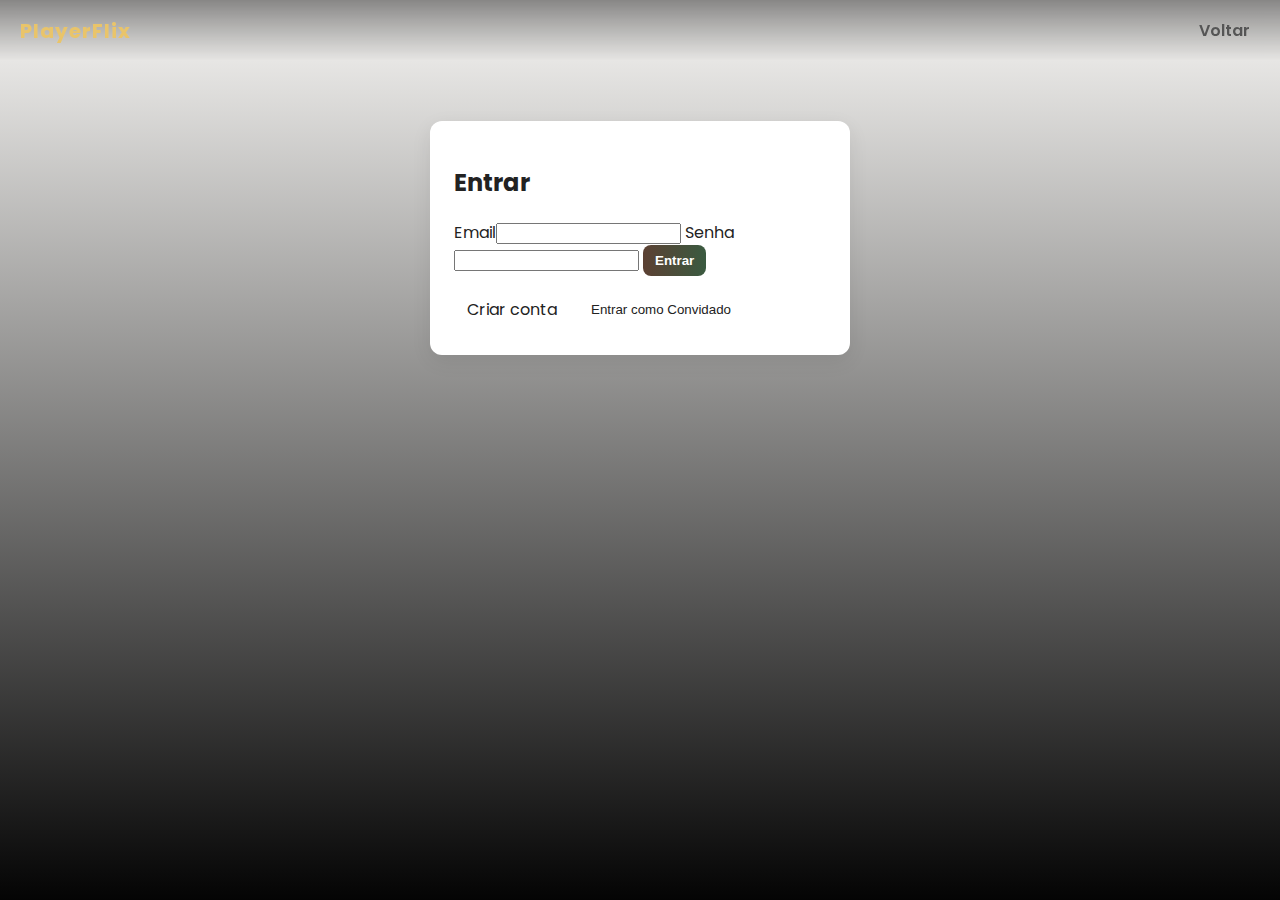
<file: login.html>
<!DOCTYPE html>
<html lang="pt-BR">

<head>
    <meta charset="utf-8" />
    <meta name="viewport" content="width=device-width,initial-scale=1" />
    <title>Login - PlayerFlix</title>
    <link href="https://fonts.googleapis.com/css2?family=Poppins:wght@300;700&display=swap" rel="stylesheet">
    <link rel="stylesheet" href="styles.css">
</head>

<body>
    <header class="navbar">
        <div class="brand">PlayerFlix</div>
        <nav class="navlinks">
            <a href="index.html" class="nav-link">Voltar</a>
        </nav>
    </header>

    <main style="display:flex;align-items:center;justify-content:center;padding:60px 20px">
        <section
            style="max-width:420px;width:100%;background:var(--panel);padding:24px;border-radius:12px;box-shadow:var(--shadow)">
            <h2>Entrar</h2>
            <form id="loginForm">
                <label>Email<input type="email" name="email" required></label>
                <label>Senha<input type="password" name="password" required></label>
                <button class="btn primary" type="submit">Entrar</button>
            </form>
            <div style="margin-top:12px;display:flex;gap:8px">
                <a href="register.html" class="btn">Criar conta</a>
                <!-- Botão de convidado: tem atributo data-guest que o script procura -->
                <button class="btn" data-guest>Entrar como Convidado</button>
            </div>
        </section>
    </main>

    <script src="script.js" defer></script>
    <script>
        // Previne submit real do formulário de login (demo)
        document.getElementById('loginForm').addEventListener('submit', function (e) {
            e.preventDefault();
            // Em produção, fazer validação e requisição ao backend
            localStorage.setItem('pf_user', JSON.stringify({ guest: false, email: this.email.value }));
            window.location.href = 'index.html';
        });
    </script>
</body>

</html>
</file>
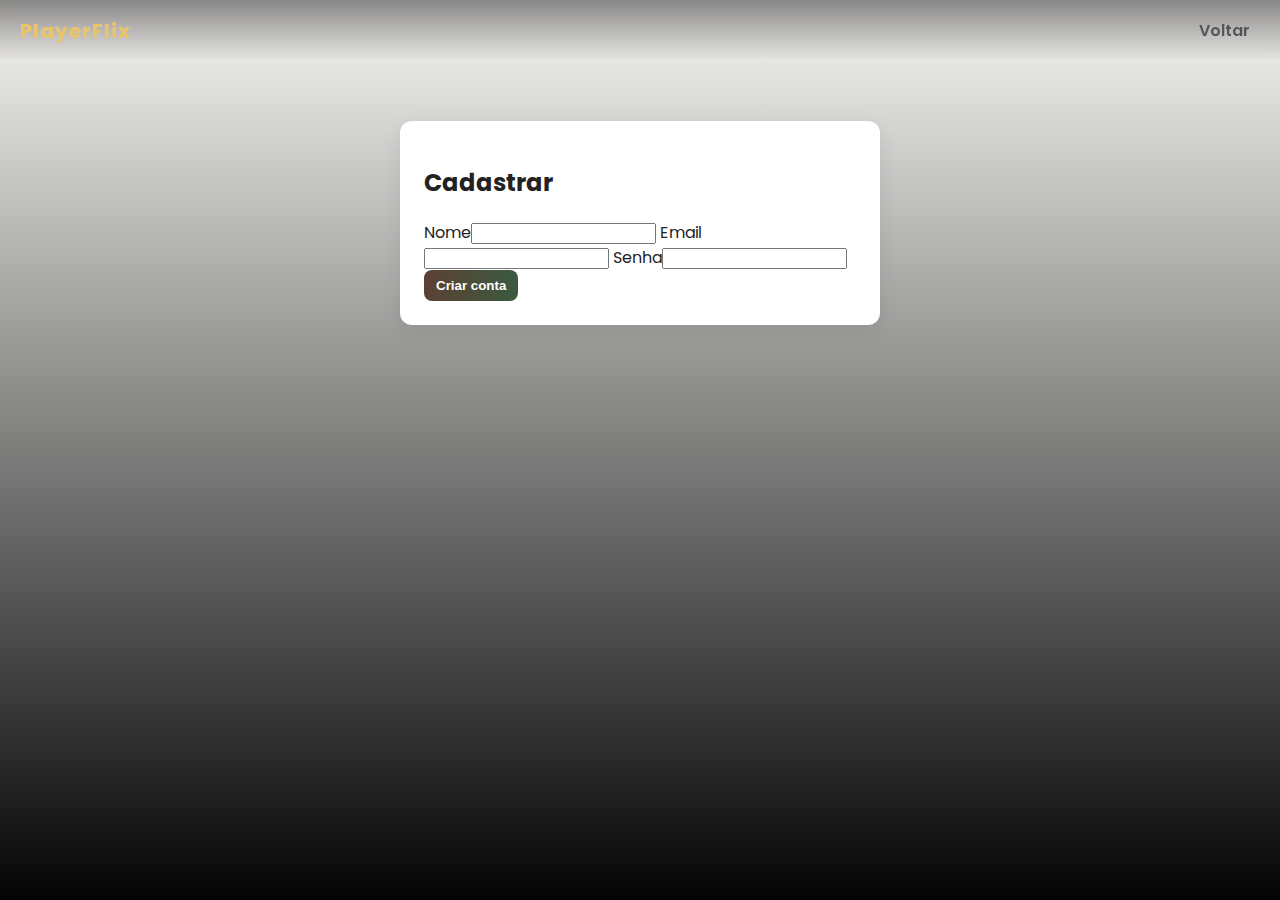
<file: register.html>
<!DOCTYPE html>
<html lang="pt-BR">

<head>
    <meta charset="utf-8" />
    <meta name="viewport" content="width=device-width,initial-scale=1" />
    <title>Cadastro - PlayerFlix</title>
    <link href="https://fonts.googleapis.com/css2?family=Poppins:wght@300;700&display=swap" rel="stylesheet">
    <link rel="stylesheet" href="styles.css">
</head>

<body>
    <header class="navbar">
        <div class="brand">PlayerFlix</div>
        <nav class="navlinks">
            <a href="index.html" class="nav-link">Voltar</a>
        </nav>
    </header>

    <main style="display:flex;align-items:center;justify-content:center;padding:60px 20px">
        <section
            style="max-width:480px;width:100%;background:var(--panel);padding:24px;border-radius:12px;box-shadow:var(--shadow)">
            <h2>Cadastrar</h2>
            <form id="registerForm">
                <label>Nome<input type="text" name="name" required></label>
                <label>Email<input type="email" name="email" required></label>
                <label>Senha<input type="password" name="password" required></label>
                <button class="btn primary" type="submit">Criar conta</button>
            </form>
        </section>
    </main>

    <script src="script.js" defer></script>
    <script>
        // Demonstração de cadastro (não persiste em backend)
        document.getElementById('registerForm').addEventListener('submit', function (e) {
            e.preventDefault();
            // Em produção, enviar dados para API de cadastro
            alert('Conta criada! Você será redirecionado.');
            // Simular login e redirecionar
            localStorage.setItem('pf_user', JSON.stringify({ guest: false, name: this.name.value, email: this.email.value }));
            window.location.href = 'index.html';
        });
    </script>
</body>

</html>
</file>
<file: styles.css>
/* Fonte: Poppins (carregada via HTML). Variáveis e temas. */
:root {
    --accent-1: #5C4033;
    /* marrom */
    --accent-2: #3A5A40;
    /* verde-escuro */
    --accent-3: #E9C46A;
    /* amarelo */
    --bg: #0b0b0b;
    --panel: #111111;
    --text: #eaeaea;
    --muted: #cfcfcf;
    --glass: rgba(255, 255, 255, 0.03);
    --shadow: 0 6px 20px rgba(0, 0, 0, 0.6);
    --radius: 10px;
    font-family: 'Poppins', system-ui, -apple-system, "Segoe UI", Roboto, "Helvetica Neue", Arial;
}

/* Tema claro */
:root.light {
    --bg: #f7f6f4;
    --panel: #ffffff;
    --text: #222222;
    --muted: #555555;
    --glass: rgba(0, 0, 0, 0.04);
    --shadow: 0 6px 20px rgba(0, 0, 0, 0.08);
}

/* Reset e base */
* {
    box-sizing: border-box
}

html,
body {
    height: 100%
}

body {
    margin: 0;
    background: linear-gradient(180deg, var(--bg), #040404);
    color: var(--text);
    -webkit-font-smoothing: antialiased;
    transition: background 250ms ease, color 250ms ease;
}

/* Skip link (visível ao foco) */
.skip {
    position: absolute;
    left: 8px;
    top: 8px;
    padding: 8px 12px;
    border-radius: 6px;
    background: var(--panel);
    color: var(--text);
    z-index: 60;
    transform: translateY(-120%);
    transition: transform 160ms ease;
}

.skip:focus {
    transform: translateY(0);
    outline: 3px solid var(--accent-3)
}

/* Navbar estilo Netflix-like */
.navbar {
    position: sticky;
    top: 0;
    display: flex;
    align-items: center;
    justify-content: space-between;
    padding: 12px 20px;
    background: linear-gradient(180deg, rgba(0, 0, 0, 0.45), transparent);
    z-index: 50;
    backdrop-filter: blur(6px);
}

.brand {
    font-weight: 700;
    font-size: 20px;
    color: var(--accent-3);
    letter-spacing: 1px
}

.navlinks {
    display: flex;
    gap: 14px
}

.nav-link {
    color: var(--muted);
    text-decoration: none;
    padding: 6px 10px;
    border-radius: 6px;
    transition: all 180ms ease;
    font-weight: 600
}

.nav-link:hover {
    color: var(--text);
    transform: translateY(-3px)
}

.actions {
    display: flex;
    gap: 8px;
    align-items: center
}

.btn {
    background: transparent;
    border: 1px solid rgba(255, 255, 255, 0.06);
    color: var(--text);
    padding: 8px 12px;
    border-radius: 8px;
    cursor: pointer;
    text-decoration: none
}

.btn.primary {
    background: linear-gradient(90deg, var(--accent-1), var(--accent-2));
    border: none;
    color: #fff;
    font-weight: 700
}

/* Tema toggle botão */
#themeToggle {
    background: transparent;
    border: 1px solid rgba(255, 255, 255, 0.06);
    padding: 8px;
    border-radius: 8px;
    cursor: pointer;
    font-size: 18px;
}

/* Hero */
.hero {
    padding: 80px 20px;
    display: flex;
    align-items: center;
    justify-content: center;
    min-height: 40vh;
    background: linear-gradient(180deg, rgba(0, 0, 0, 0.3), transparent)
}

.hero-inner {
    text-align: center;
    max-width: 900px
}

.hero h1 {
    font-size: clamp(28px, 5vw, 48px);
    margin: 0 0 8px
}

.hero p {
    color: var(--muted);
    margin-bottom: 16px
}

/* Seções e grid */
.section {
    padding: 40px 20px
}

.section h2 {
    margin: 0 0 18px;
    font-size: 22px
}

.grid {
    display: grid;
    grid-template-columns: repeat(auto-fill, minmax(180px, 1fr));
    gap: 18px
}

.card {
    background: linear-gradient(180deg, var(--panel), rgba(0, 0, 0, 0.02));
    border-radius: var(--radius);
    overflow: hidden;
    cursor: pointer;
    box-shadow: var(--shadow);
    transition: transform 220ms ease, box-shadow 220ms ease
}

.card:hover {
    transform: translateY(-8px)
}

.card-poster {
    height: 110px;
    background-size: cover;
    background-position: center;
    border-bottom: 1px solid rgba(0, 0, 0, 0.06)
}

.card h3 {
    font-size: 14px;
    padding: 10px;
    color: var(--text);
    margin: 0;
    font-weight: 600
}

/* Form contato */
.contact form {
    max-width: 560px;
    display: flex;
    flex-direction: column;
    gap: 10px
}

.contact label {
    display: flex;
    flex-direction: column;
    color: var(--muted);
    font-size: 14px
}

.contact input,
.contact textarea {
    padding: 10px;
    border-radius: 8px;
    border: 1px solid rgba(255, 255, 255, 0.06);
    background: var(--panel);
    color: var(--text)
}

/* Modal player */
.modal {
    position: fixed;
    inset: 0;
    display: none;
    align-items: center;
    justify-content: center;
    z-index: 100
}

.modal[aria-hidden="false"] {
    display: flex
}

.modal-backdrop {
    position: absolute;
    inset: 0;
    background: rgba(0, 0, 0, 0.75)
}

.modal-content {
    position: relative;
    max-width: 1100px;
    width: 95%;
    max-height: 85vh;
    background: var(--panel);
    border-radius: 10px;
    overflow: hidden;
    box-shadow: var(--shadow);
    transform: translateY(20px);
    animation: pop 260ms ease
}

@keyframes pop {
    from {
        opacity: 0;
        transform: translateY(40px)
    }

    to {
        opacity: 1;
        transform: translateY(0)
    }
}

.player-container {
    position: relative;
    padding-top: 56.25%
}

.player-container iframe {
    position: absolute;
    inset: 0;
    width: 100%;
    height: 100%;
    border: 0
}

.close {
    position: absolute;
    right: 10px;
    top: 10px;
    background: transparent;
    border: none;
    color: var(--text);
    font-size: 20px;
    cursor: pointer
}

/* Responsivo */
@media (max-width:700px) {
    .navlinks {
        display: none
    }

    .hero {
        padding: 56px 12px
    }

    .card-poster {
        height: 100p
</file>
